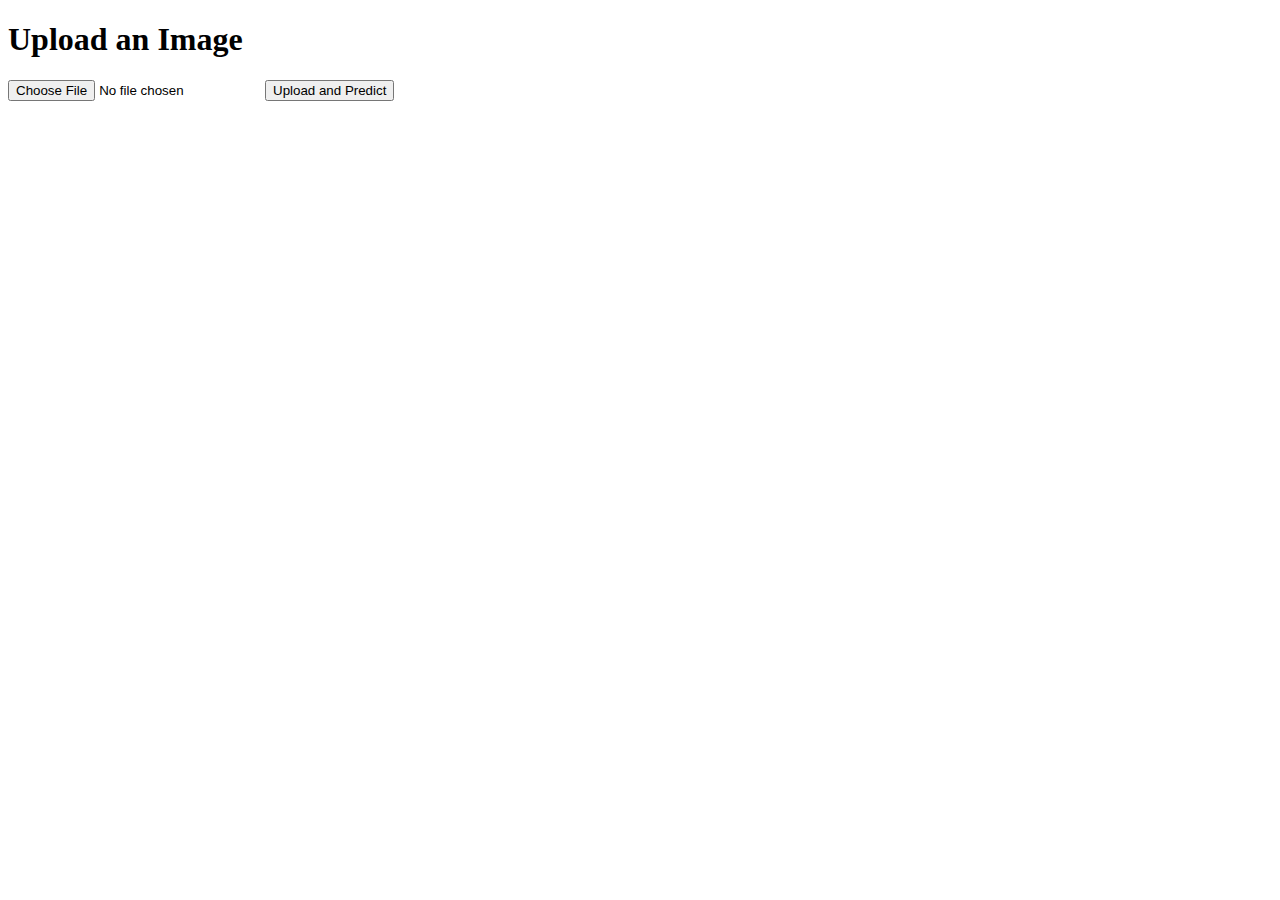
<file: CNN_Implementation/my_flask_app/templates/index.html>
<!DOCTYPE html>
<html lang="en">
<head>
    <meta charset="UTF-8">
    <meta name="viewport" content="width=device-width, initial-scale=1.0">
    <title>MNIST Classifier</title>
</head>
<body>
    <h1>Upload an Image</h1>
    <form action="/predict" method="post" enctype="multipart/form-data">
        <input type="file" name="file" accept="image/*">
        <button type="submit">Upload and Predict</button>
    </form>
</body>
</html>
</file>
